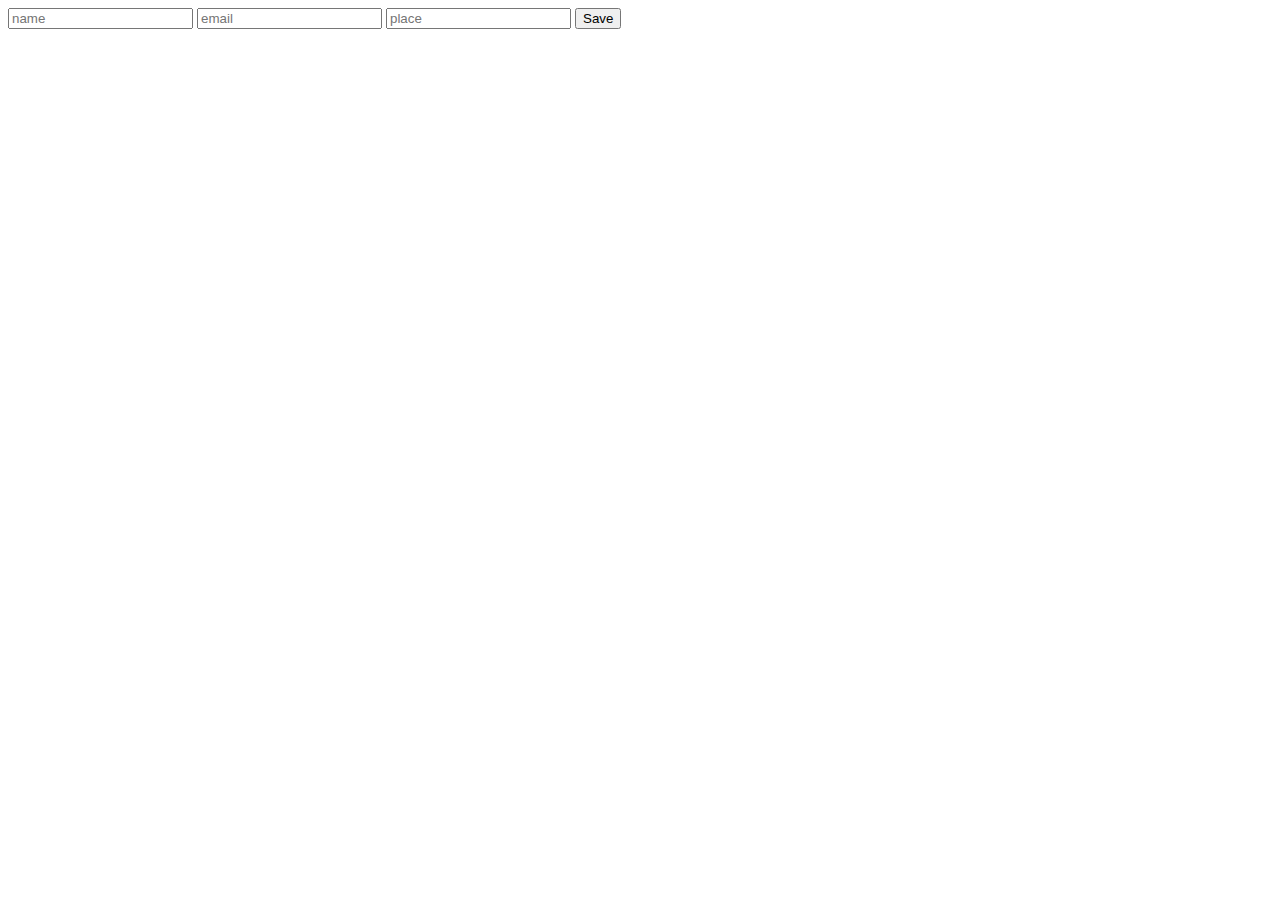
<file: home/templates/ajaxb9.html>
<!DOCTYPE html>
<html lang="en">
<head>
    <meta charset="UTF-8">
    <meta http-equiv="X-UA-Compatible" content="IE=edge">
    <meta name="viewport" content="width=device-width, initial-scale=1.0">
    <title>Document</title>
    <script src="https://ajax.googleapis.com/ajax/libs/jquery/3.5.1/jquery.min.js"></script>
</head>
<body>
    <div class="container">
        <input type="text" name="name" placeholder="name">
        <input type="text" name="email" placeholder="email">
        <input type="text" name="place" placeholder="place">
        <button onclick="fnclick()">Save</button>
        <script>
            $.ajaxSetup({
                headers:{ "X_CSRFToken": '{{csrf_token}}'}
            })
            function fnclick(){
                $.ajax({
                    url:'/ajaxb9/',
                    type:'POST',
                    data:{
                        name:$('#name').val(),
                        name:$('#email').val(),
                        name:$('#place').val(),

                    },
                    success:function(response){
                        alert(response.data)
                    }
                })
            }
        </script>
    </div>
</body>
</html>
</file>
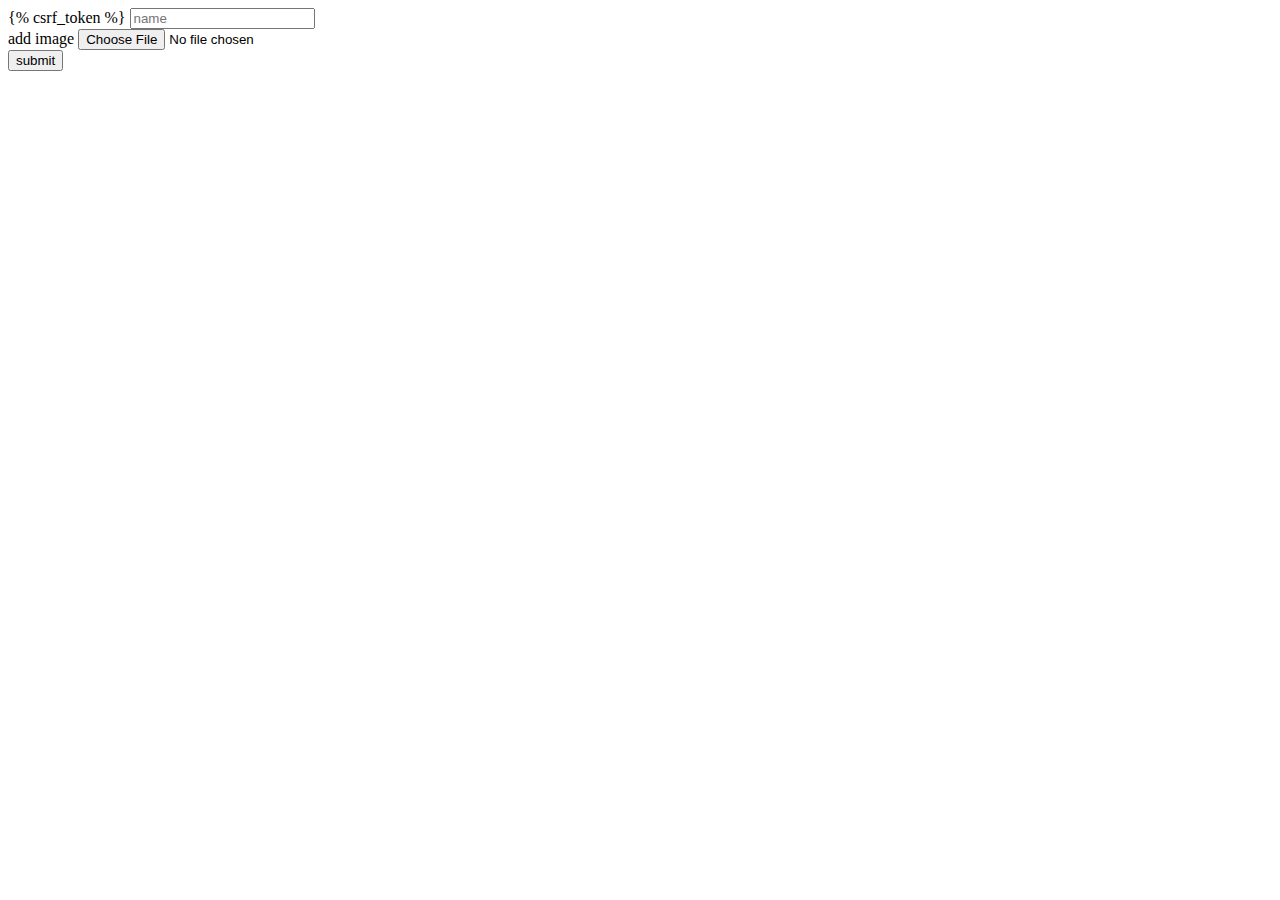
<file: home/templates/new.html>
<!DOCTYPE html>
<html lang="en">
<head>
    <meta charset="UTF-8">
    <meta http-equiv="X-UA-Compatible" content="IE=edge">
    <meta name="viewport" content="width=device-width, initial-scale=1.0">
    <title>Document</title>
</head>
<body>
    <div class="container">
        <form action="/home/new/" method="POST" enctype="multipart/form-data">
            {% csrf_token %}
            <input type="text" name="name" placeholder="name"><br>
            <label>add image</label>
            <input type="file" name="documentt" id="document" placeholder="choose file"><br>
            <input type="submit" value="submit">
        </form>
    </div>
</body>
</html>
</file>
